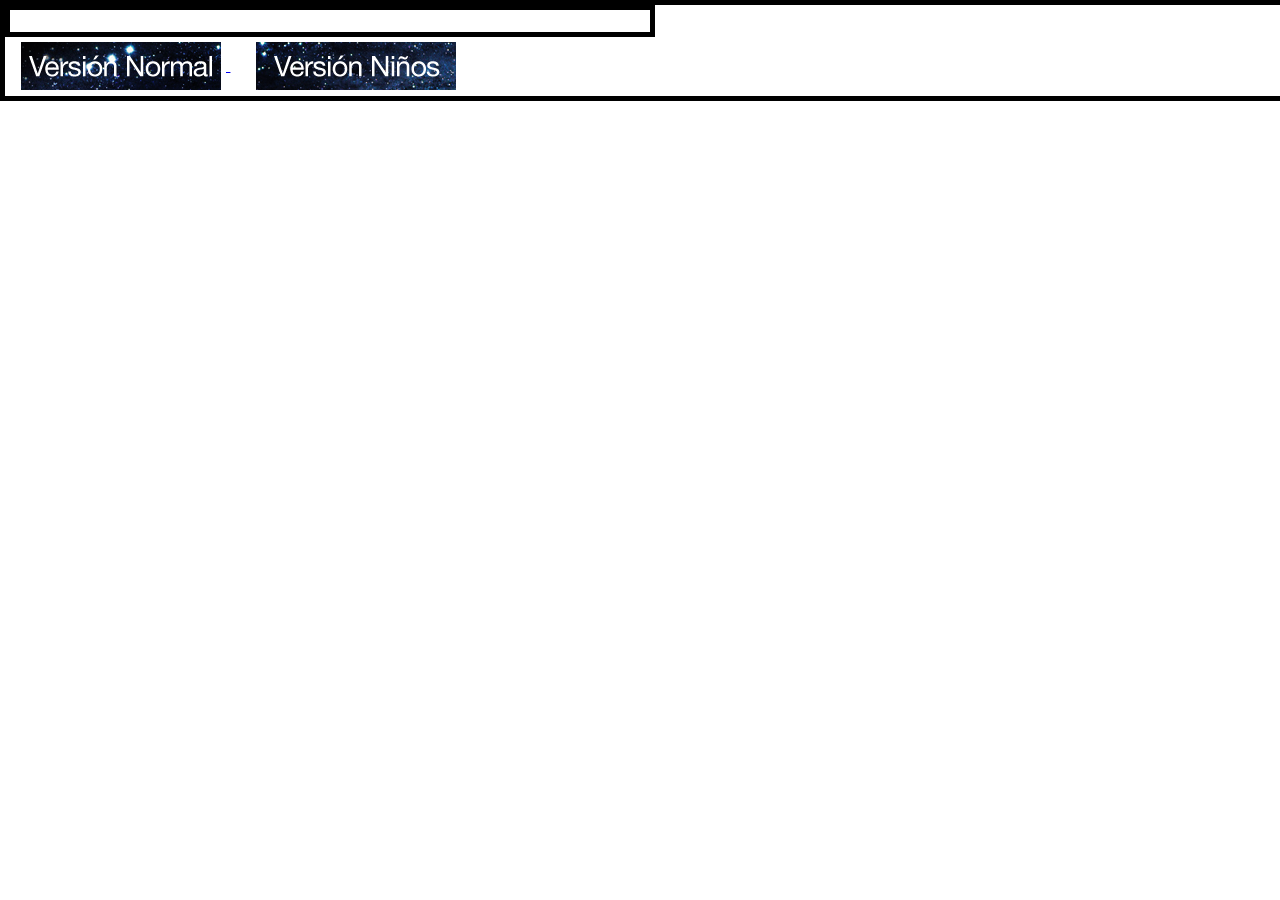
<file: index.html>
<!DOCTYPE html>
<!--[if lt IE 7]>      <html class="no-js lt-ie9 lt-ie8 lt-ie7"> <![endif]-->
<!--[if IE 7]>         <html class="no-js lt-ie9 lt-ie8"> <![endif]-->
<!--[if IE 8]>         <html class="no-js lt-ie9"> <![endif]-->
<!--[if gt IE 8]><!--> <html class="no-js"> <!--<![endif]-->
    <head>
        <meta charset="utf-8">
        <meta http-equiv="X-UA-Compatible" content="IE=edge,chrome=1">
        <title>Bienvenido al Planetario de Guadalajara</title>
        <meta name="description" content="">
        <meta name="viewport" id="viewport" content="width=590, height=960, initial-scale=1.0, maximum-scale=2.0, minimum-scale=0.5, user-scalable=yes, target-densityDpi=device-dpi;" />

        <!-- Place favicon.ico and apple-touch-icon.png in the root directory -->

        <link rel="stylesheet" href="css/normalize.css"> 
        <link rel="stylesheet" href="css/main.css">
        <link rel="stylesheet" href="css/planetario.css">
        <script src="js/vendor/modernizr-2.6.2.min.js"></script>
    </head>
    <body style="width: 100%;height: 100%; border-color: black; border-style: solid; border-width: 5px;">
        <!--[if lt IE 7]>
            <p class="chromeframe">You are using an <strong>outdated</strong> browser. Please <a href="http://browsehappy.com/">upgrade your browser</a> or <a href="http://www.google.com/chromeframe/?redirect=true">activate Google Chrome Frame</a> to improve your experience.</p>
        <![endif]-->

        <!-- Add your site or application content here -->
        <div style="width: 50%;height: 50%; border-color: black; border-style: solid; border-width: 5px;">&nbsp;</div>
        <div>
        <div>
	        <a href="bienvenida.html" style="margin: 10px;">
	        	<img src="img/boton_version_normal.png" border="0px"/>
	        </a>
	        <a href="index_ninios.html" style="margin: 10px;">
	        	<img src="img/boton_version_ninios.png" border="0px"/>
	        </a>
        </div>
        </div>
        <script src="//ajax.googleapis.com/ajax/libs/jquery/1.9.1/jquery.min.js"></script>
        <script>window.jQuery || document.write('<script src="js/vendor/jquery-1.9.1.min.js"><\/script>')</script>
        <script src="js/plugins.js"></script>
        <script src="js/main.js"></script>

        <!-- Google Analytics: change UA-XXXXX-X to be your site's ID. -->
        <script>
            var _gaq=[['_setAccount','UA-XXXXX-X'],['_trackPageview']];
            (function(d,t){var g=d.createElement(t),s=d.getElementsByTagName(t)[0];
            g.src='//www.google-analytics.com/ga.js';
            s.parentNode.insertBefore(g,s)}(document,'script'));
        </script>
    </body>
</html>
</file>
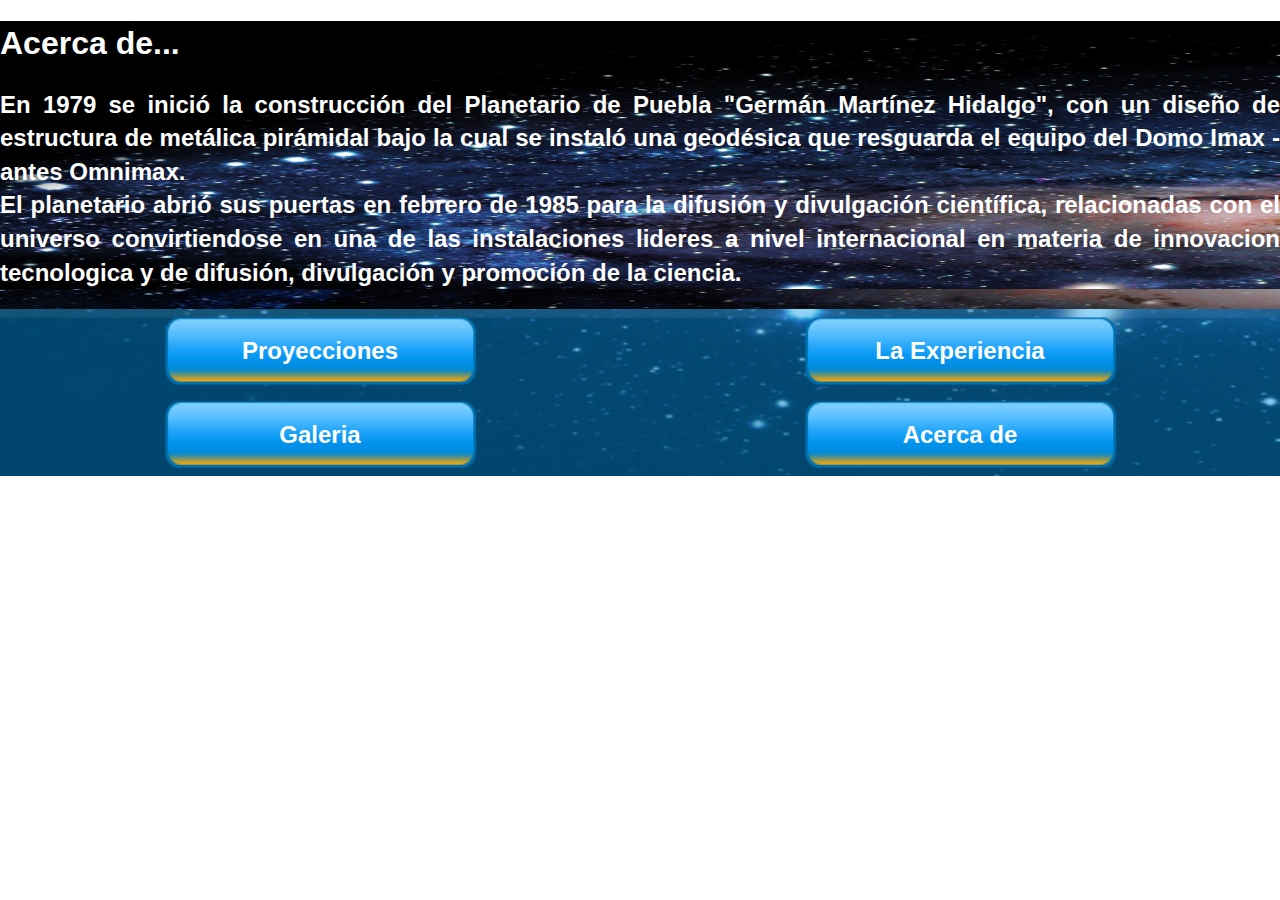
<file: acercade.html>
<!DOCTYPE html>
<!--[if lt IE 7]>      <html class="no-js lt-ie9 lt-ie8 lt-ie7"> <![endif]-->
<!--[if IE 7]>         <html class="no-js lt-ie9 lt-ie8"> <![endif]-->
<!--[if IE 8]>         <html class="no-js lt-ie9"> <![endif]-->
<!--[if gt IE 8]><!--> <html class="no-js"> <!--<![endif]-->
    <head>
        <meta charset="utf-8">
        <meta http-equiv="X-UA-Compatible" content="IE=edge,chrome=1">
        <title>Bienvenido al Planetario de Guadalajara</title>
        <meta name="description" content="">
        <meta name="viewport" content="width=device-width">

        <!-- Place favicon.ico and apple-touch-icon.png in the root directory -->

        <link rel="stylesheet" href="css/normalize.css">
        <link rel="stylesheet" href="css/main.css">
        <link rel="stylesheet" href="css/planetario.css">
        <script src="js/vendor/modernizr-2.6.2.min.js"></script>
    </head>
    <body class="template">
        <!--[if lt IE 7]>
            <p class="chromeframe">You are using an <strong>outdated</strong> browser. Please <a href="http://browsehappy.com/">upgrade your browser</a> or <a href="http://www.google.com/chromeframe/?redirect=true">activate Google Chrome Frame</a> to improve your experience.</p>
        <![endif]-->

        <!-- Add your site or application content here -->
       
        <div class="template_topnav">
        </div>
        <div class="template_content" >
        	<div style="height: 10%">
             	<h1 class="texto" align="left">Acerca de...</h1>
   				<h2 class="texto" align="justify">En 1979 se inició la construcción del Planetario de Puebla "Germán Martínez Hidalgo", con un diseño de estructura de metálica pirámidal bajo la cual se instaló una geodésica que resguarda el equipo del Domo Imax -antes Omnimax.<br />El planetario abrió sus puertas en febrero de 1985 para la difusión y divulgación científica, relacionadas con el universo convirtiendose en una de las instalaciones lideres a nivel internacional en materia de innovacion tecnologica y de difusión, divulgación y promoción de la ciencia.</h2>
        	</div>
        </div>
        <div class="template_botones">
        	<table height="100%" width="100%">
        		<tr height="50%">
        			<td align="center">
        				<a href="proyecciones.html" class="template_boton">
        					<p class="texto_botonazul">Proyecciones</p>
		        		</a>
        			</td>
        			<td align="center">
        				<a href="talleres.html" class="template_boton">
        					<p class="texto_botonazul">La Experiencia</p>
		        		</a>
        			</td>
        		</tr>
        		<tr height="50%">
        			<td align="center">
        				<a href="galeria.html" class="template_boton">
        					<p class="texto_botonazul">Galeria</p>
		        		</a>
        			</td>
        			<td align="center">
        				<a href="acercade.html" class="template_boton">
        					<p class="texto_botonazul">Acerca de</p>
		        		</a>
        			</td>
        		</tr>
        	</table>
        </div>
        
        <script src="//ajax.googleapis.com/ajax/libs/jquery/1.9.1/jquery.min.js"></script>
        <script>window.jQuery || document.write('<script src="js/vendor/jquery-1.9.1.min.js"><\/script>')</script>
        <script src="js/plugins.js"></script>
        <script src="js/main.js"></script>

        <!-- Google Analytics: change UA-XXXXX-X to be your site's ID. -->
        <script>
            var _gaq=[['_setAccount','UA-XXXXX-X'],['_trackPageview']];
            (function(d,t){var g=d.createElement(t),s=d.getElementsByTagName(t)[0];
            g.src='//www.google-analytics.com/ga.js';
            s.parentNode.insertBefore(g,s)}(document,'script'));
        </script>
    </body>
</html>
</file>
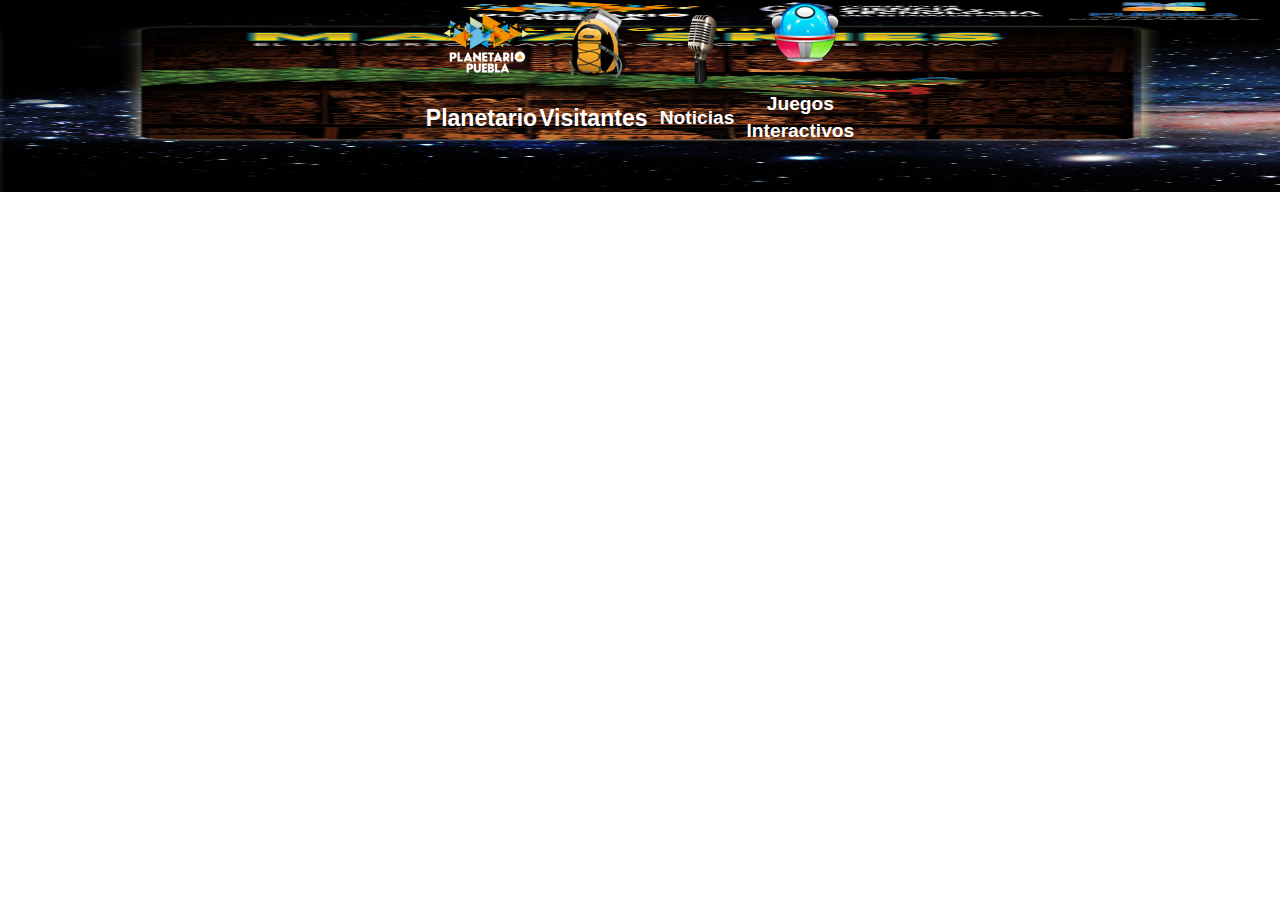
<file: bienvenida.html>
<!DOCTYPE html>
<!--[if lt IE 7]>      <html class="no-js lt-ie9 lt-ie8 lt-ie7"> <![endif]-->
<!--[if IE 7]>         <html class="no-js lt-ie9 lt-ie8"> <![endif]-->
<!--[if IE 8]>         <html class="no-js lt-ie9"> <![endif]-->
<!--[if gt IE 8]><!--> <html class="no-js"> <!--<![endif]-->
    <head>
        <meta charset="utf-8">
        <meta http-equiv="X-UA-Compatible" content="IE=edge,chrome=1">
        <title>Bienvenido al Planetario de Guadalajara</title>
        <meta name="description" content="">
        <meta name="viewport" content="width=device-width">

        <!-- Place favicon.ico and apple-touch-icon.png in the root directory -->

        <link rel="stylesheet" href="css/normalize.css">
        <link rel="stylesheet" href="css/main.css">
        <link rel="stylesheet" href="css/planetario.css">
        <script src="js/vendor/modernizr-2.6.2.min.js"></script>
    </head>
    <body class="bienvenida">
        <!--[if lt IE 7]>
            <p class="chromeframe">You are using an <strong>outdated</strong> browser. Please <a href="http://browsehappy.com/">upgrade your browser</a> or <a href="http://www.google.com/chromeframe/?redirect=true">activate Google Chrome Frame</a> to improve your experience.</p>
        <![endif]-->

        <!-- Add your site or application content here -->
        <div class="relleno_bienvenida"></div>
        <table class="botones_bienvenida">
        	<tr>
        		<td>
        			<a href="planetario.html" style="margin: 10px;" class="texto_boton">
	        			<img src="img/planetario_logo.png" border="0px"/>
	        			<p class="texto_boton">Planetario</p>
	        		</a>	
        		</td>
        		<td>
        			<a href="visitantes.html" style="margin: 10px;" class="texto_boton">
	        			<img src="img/visitantes_logo.png" border="0px"/>
	        			<p class="texto_boton">Visitantes</p>
	        		</a>
        		</td>
        		<td>
        			<a href="noticias.html" style="margin: 10px;" class="texto_boton">
	        			<img src="img/noticias_logo.png" border="0px"/>
	        			<p>Noticias</p>
	        		</a>
        		</td>
        		<td>
        			<a href="juegosinteractivos.html" style="margin: 10px;" class="texto_boton">
	        			<img src="img/juegosinteractivos_logo.png" border="0px"/>
	        			<p>Juegos<br />Interactivos</p>
	        		</a>
        		</td>
        	</tr>
        </table>
        <script src="//ajax.googleapis.com/ajax/libs/jquery/1.9.1/jquery.min.js"></script>
        <script>window.jQuery || document.write('<script src="js/vendor/jquery-1.9.1.min.js"><\/script>')</script>
        <script src="js/plugins.js"></script>
        <script src="js/main.js"></script>

        <!-- Google Analytics: change UA-XXXXX-X to be your site's ID. -->
        <script>
            var _gaq=[['_setAccount','UA-XXXXX-X'],['_trackPageview']];
            (function(d,t){var g=d.createElement(t),s=d.getElementsByTagName(t)[0];
            g.src='//www.google-analytics.com/ga.js';
            s.parentNode.insertBefore(g,s)}(document,'script'));
        </script>
    </body>
</html>
</file>
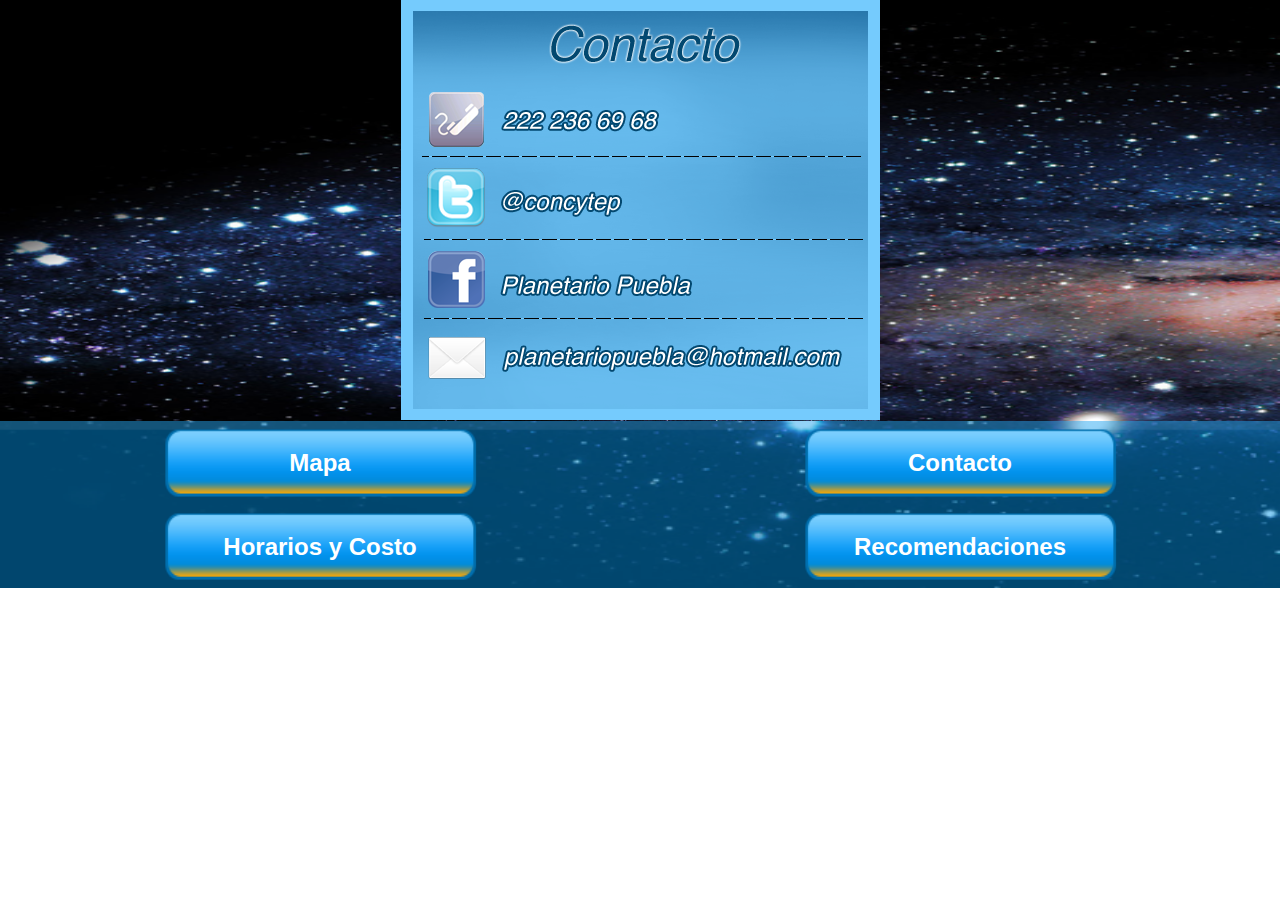
<file: contacto.html>
<!DOCTYPE html>
<!--[if lt IE 7]>      <html class="no-js lt-ie9 lt-ie8 lt-ie7"> <![endif]-->
<!--[if IE 7]>         <html class="no-js lt-ie9 lt-ie8"> <![endif]-->
<!--[if IE 8]>         <html class="no-js lt-ie9"> <![endif]-->
<!--[if gt IE 8]><!--> <html class="no-js"> <!--<![endif]-->
    <head>
        <meta charset="utf-8">
        <meta http-equiv="X-UA-Compatible" content="IE=edge,chrome=1">
        <title>Contactos</title>
        <meta name="description" content="">
        <meta name="viewport" content="width=device-width">

        <!-- Place favicon.ico and apple-touch-icon.png in the root directory -->

        <link rel="stylesheet" href="css/normalize.css">
        <link rel="stylesheet" href="css/main.css">
        <link rel="stylesheet" href="css/planetario.css">
        <script src="js/vendor/modernizr-2.6.2.min.js"></script>
    </head>
    <body class="template">
        <!--[if lt IE 7]>
            <p class="chromeframe">You are using an <strong>outdated</strong> browser. Please <a href="http://browsehappy.com/">upgrade your browser</a> or <a href="http://www.google.com/chromeframe/?redirect=true">activate Google Chrome Frame</a> to improve your experience.</p>
        <![endif]-->

        <!-- Add your site or application content here -->
       
        <div class="template_topnav">
        </div>
        <div class="template_content" >
        	<div style="height: 10%"></div>
        	<img src="img/contacto_content.png" class="template_centercontent"/>
        </div>
        <div class="template_botones">
        	<table height="100%" width="100%">
        		<tr height="50%">
        			<td align="center">
        				<a href="mapa.html" class="template_boton">
        					<p class="texto_botonazul">Mapa</p>
		        		</a>
        			</td>
        			<td align="center">
        				<a href="contacto.html" class="template_boton">
        					<p class="texto_botonazul">Contacto</p>
		        		</a>
        			</td>
        		</tr>
        		<tr height="50%">
        			<td align="center">
        				<a href="horariosycosto.html" class="template_boton">
        					<p class="texto_botonazul">Horarios y Costo</p>
		        		</a>
        			</td>
        			<td align="center">
        				<a href="recomendaciones.html" class="template_boton">
        					<p class="texto_botonazul">Recomendaciones</p>
		        		</a>
        			</td>
        		</tr>
        	</table>
        </div>
        
        <script src="//ajax.googleapis.com/ajax/libs/jquery/1.9.1/jquery.min.js"></script>
        <script>window.jQuery || document.write('<script src="js/vendor/jquery-1.9.1.min.js"><\/script>')</script>
        <script src="js/plugins.js"></script>
        <script src="js/main.js"></script>

        <!-- Google Analytics: change UA-XXXXX-X to be your site's ID. -->
        <script>
            var _gaq=[['_setAccount','UA-XXXXX-X'],['_trackPageview']];
            (function(d,t){var g=d.createElement(t),s=d.getElementsByTagName(t)[0];
            g.src='//www.google-analytics.com/ga.js';
            s.parentNode.insertBefore(g,s)}(document,'script'));
        </script>
    </body>
</html>
</file>
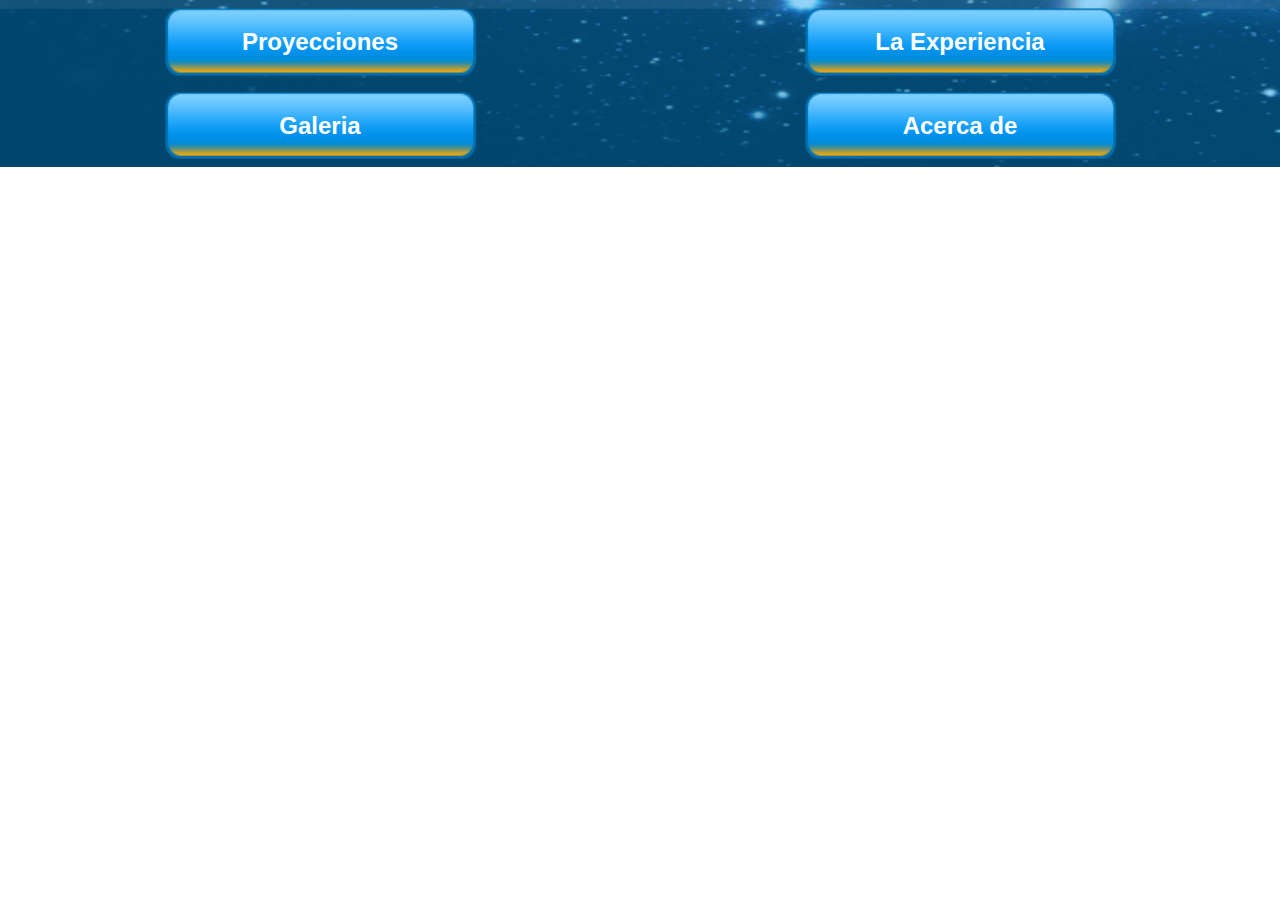
<file: galeria.html>
<!DOCTYPE html>
<!--[if lt IE 7]>      <html class="no-js lt-ie9 lt-ie8 lt-ie7"> <![endif]-->
<!--[if IE 7]>         <html class="no-js lt-ie9 lt-ie8"> <![endif]-->
<!--[if IE 8]>         <html class="no-js lt-ie9"> <![endif]-->
<!--[if gt IE 8]><!--> <html class="no-js"> <!--<![endif]-->
    <head>
        <meta charset="utf-8">
        <meta http-equiv="X-UA-Compatible" content="IE=edge,chrome=1">
        <title>Bienvenido al Planetario de Guadalajara</title>
        <meta name="description" content="">
        <meta name="viewport" content="width=device-width">

        <!-- Place favicon.ico and apple-touch-icon.png in the root directory -->

        <link rel="stylesheet" href="css/normalize.css">
        <link rel="stylesheet" href="css/main.css">
        <link rel="stylesheet" href="css/planetario.css">
        <script src="js/vendor/modernizr-2.6.2.min.js"></script>
    </head>
    <body class="template">
        <!--[if lt IE 7]>
            <p class="chromeframe">You are using an <strong>outdated</strong> browser. Please <a href="http://browsehappy.com/">upgrade your browser</a> or <a href="http://www.google.com/chromeframe/?redirect=true">activate Google Chrome Frame</a> to improve your experience.</p>
        <![endif]-->

        <!-- Add your site or application content here -->
       
        <div class="template_topnav">
        </div>
        <div class="template_content" >
        	<div style="height: 10%"></div>
        </div>
        <div class="template_botones">
        	<table height="100%" width="100%">
        		<tr height="50%">
        			<td align="center">
        				<a href="proyecciones.html" class="template_boton">
        					<p class="texto_botonazul">Proyecciones</p>
		        		</a>
        			</td>
        			<td align="center">
        				<a href="talleres.html" class="template_boton">
        					<p class="texto_botonazul">La Experiencia</p>
		        		</a>
        			</td>
        		</tr>
        		<tr height="50%">
        			<td align="center">
        				<a href="galeria.html" class="template_boton">
        					<p class="texto_botonazul">Galeria</p>
		        		</a>
        			</td>
        			<td align="center">
        				<a href="acercade.html" class="template_boton">
        					<p class="texto_botonazul">Acerca de</p>
		        		</a>
        			</td>
        		</tr>
        	</table>
        </div>
        
        <script src="//ajax.googleapis.com/ajax/libs/jquery/1.9.1/jquery.min.js"></script>
        <script>window.jQuery || document.write('<script src="js/vendor/jquery-1.9.1.min.js"><\/script>')</script>
        <script src="js/plugins.js"></script>
        <script src="js/main.js"></script>

        <!-- Google Analytics: change UA-XXXXX-X to be your site's ID. -->
        <script>
            var _gaq=[['_setAccount','UA-XXXXX-X'],['_trackPageview']];
            (function(d,t){var g=d.createElement(t),s=d.getElementsByTagName(t)[0];
            g.src='//www.google-analytics.com/ga.js';
            s.parentNode.insertBefore(g,s)}(document,'script'));
        </script>
    </body>
</html>
</file>
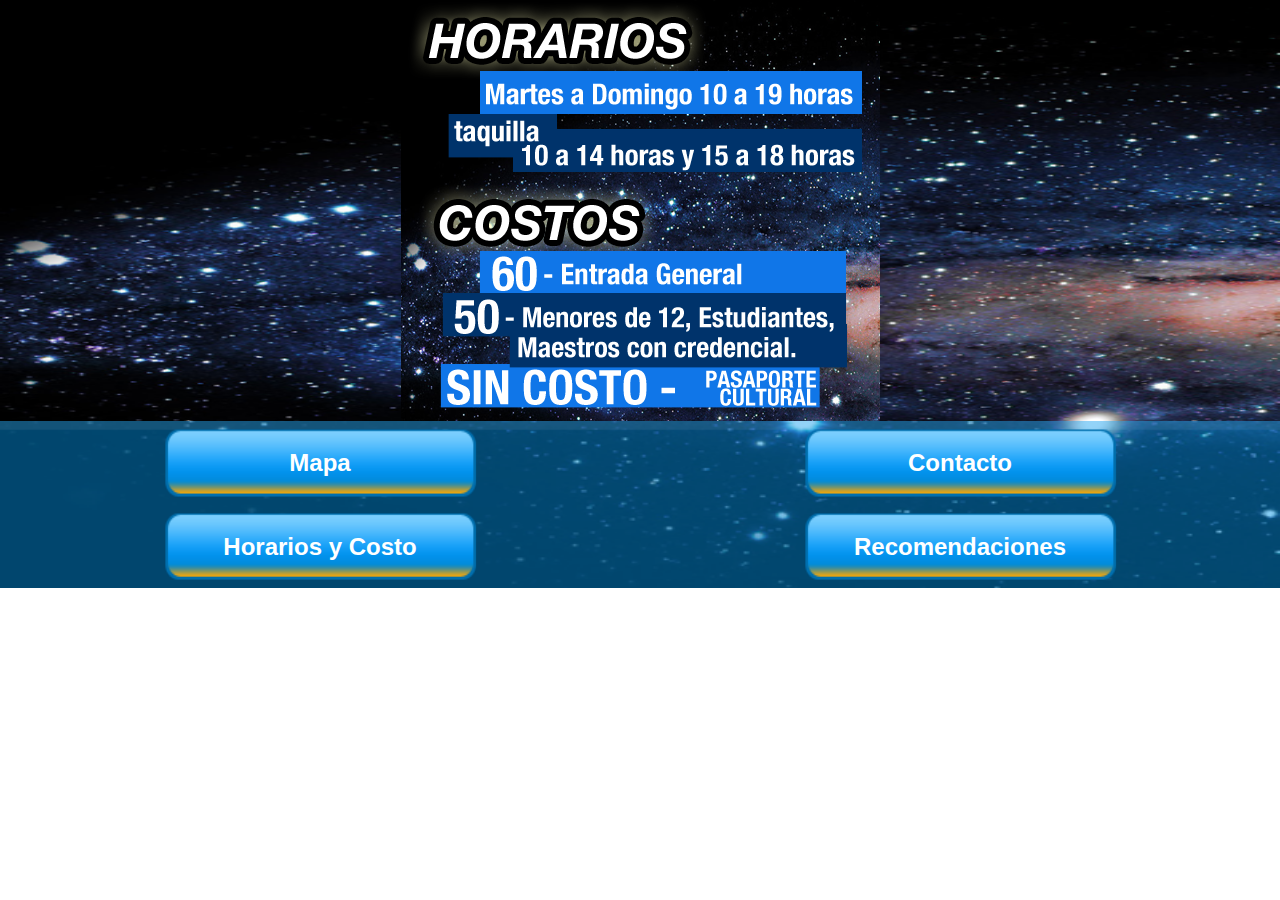
<file: horariosycosto.html>
<!DOCTYPE html>
<!--[if lt IE 7]>      <html class="no-js lt-ie9 lt-ie8 lt-ie7"> <![endif]-->
<!--[if IE 7]>         <html class="no-js lt-ie9 lt-ie8"> <![endif]-->
<!--[if IE 8]>         <html class="no-js lt-ie9"> <![endif]-->
<!--[if gt IE 8]><!--> <html class="no-js"> <!--<![endif]-->
    <head>
        <meta charset="utf-8">
        <meta http-equiv="X-UA-Compatible" content="IE=edge,chrome=1">
        <title>Horarios y Costo</title>
        <meta name="description" content="">
        <meta name="viewport" content="width=device-width">

        <!-- Place favicon.ico and apple-touch-icon.png in the root directory -->

        <link rel="stylesheet" href="css/normalize.css">
        <link rel="stylesheet" href="css/main.css">
        <link rel="stylesheet" href="css/planetario.css">
        <script src="js/vendor/modernizr-2.6.2.min.js"></script>
    </head>
    <body class="template">
        <!--[if lt IE 7]>
            <p class="chromeframe">You are using an <strong>outdated</strong> browser. Please <a href="http://browsehappy.com/">upgrade your browser</a> or <a href="http://www.google.com/chromeframe/?redirect=true">activate Google Chrome Frame</a> to improve your experience.</p>
        <![endif]-->

        <!-- Add your site or application content here -->
       
        <div class="template_topnav">
        </div>
        <div class="template_content" >
        	<div style="height: 10%"></div>
        	<img src="img/horarios_content.png" class="template_centercontent"/>
        </div>
        <div class="template_botones">
        	<table height="100%" width="100%">
        		<tr height="50%">
        			<td align="center">
        				<a href="mapa.html" class="template_boton">
        					<p class="texto_botonazul">Mapa</p>
		        		</a>
        			</td>
        			<td align="center">
        				<a href="contacto.html" class="template_boton">
        					<p class="texto_botonazul">Contacto</p>
		        		</a>
        			</td>
        		</tr>
        		<tr height="50%">
        			<td align="center">
        				<a href="horariosycosto.html" class="template_boton">
        					<p class="texto_botonazul">Horarios y Costo</p>
		        		</a>
        			</td>
        			<td align="center">
        				<a href="recomendaciones.html" class="template_boton">
        					<p class="texto_botonazul">Recomendaciones</p>
		        		</a>
        			</td>
        		</tr>
        	</table>
        </div>
        
        <script src="//ajax.googleapis.com/ajax/libs/jquery/1.9.1/jquery.min.js"></script>
        <script>window.jQuery || document.write('<script src="js/vendor/jquery-1.9.1.min.js"><\/script>')</script>
        <script src="js/plugins.js"></script>
        <script src="js/main.js"></script>

        <!-- Google Analytics: change UA-XXXXX-X to be your site's ID. -->
        <script>
            var _gaq=[['_setAccount','UA-XXXXX-X'],['_trackPageview']];
            (function(d,t){var g=d.createElement(t),s=d.getElementsByTagName(t)[0];
            g.src='//www.google-analytics.com/ga.js';
            s.parentNode.insertBefore(g,s)}(document,'script'));
        </script>
    </body>
</html>
</file>
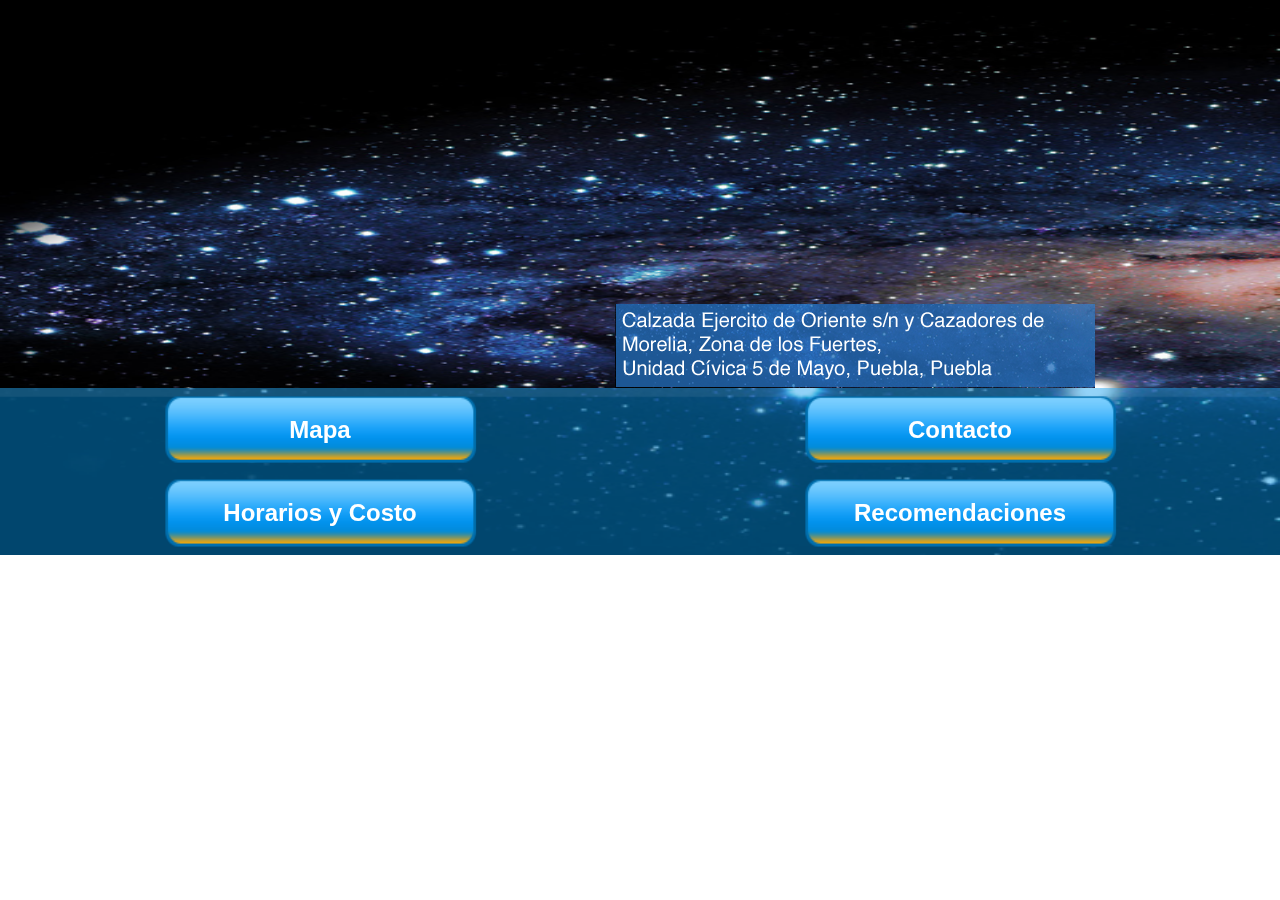
<file: mapa.html>
<!DOCTYPE html>
<!--[if lt IE 7]>      <html class="no-js lt-ie9 lt-ie8 lt-ie7"> <![endif]-->
<!--[if IE 7]>         <html class="no-js lt-ie9 lt-ie8"> <![endif]-->
<!--[if IE 8]>         <html class="no-js lt-ie9"> <![endif]-->
<!--[if gt IE 8]><!--> <html class="no-js"> <!--<![endif]-->
    <head>
        <meta charset="utf-8">
        <meta http-equiv="X-UA-Compatible" content="IE=edge,chrome=1">
        <title>Mapa</title>
        <meta name="description" content="">
        <meta name="viewport" content="width=device-width">

        <!-- Place favicon.ico and apple-touch-icon.png in the root directory -->

        <link rel="stylesheet" href="css/normalize.css">
        <link rel="stylesheet" href="css/main.css">
        <link rel="stylesheet" href="css/planetario.css">
        <script src="js/vendor/modernizr-2.6.2.min.js"></script>
    </head>
    <body class="template">
        <!--[if lt IE 7]>
            <p class="chromeframe">You are using an <strong>outdated</strong> browser. Please <a href="http://browsehappy.com/">upgrade your browser</a> or <a href="http://www.google.com/chromeframe/?redirect=true">activate Google Chrome Frame</a> to improve your experience.</p>
        <![endif]-->

        <!-- Add your site or application content here -->
       
        <div class="template_topnav">
        </div>
        <div class="template_content" >
        	<div style="height: 10%"></div>
        	<iframe width="425" height="350" frameborder="0" scrolling="no" marginheight="0" marginwidth="0" src="https://maps.google.com.mx/maps?f=q&amp;source=s_q&amp;hl=es-419&amp;geocode=+&amp;q=planetario+de+puebla&amp;ie=UTF8&amp;hq=planetario&amp;hnear=Puebla&amp;t=m&amp;cid=13407753359627817612&amp;z=14&amp;iwloc=A&amp;output=embed"> </iframe>
        	<img src="img/direccion_planetario.png" />
        </div>
        <div class="template_botones">
        	<table height="100%" width="100%">
        		<tr height="50%">
        			<td align="center">
        				<a href="mapa.html" class="template_boton">
        					<p class="texto_botonazul">Mapa</p>
		        		</a>
        			</td>
        			<td align="center">
        				<a href="contacto.html" class="template_boton">
        					<p class="texto_botonazul">Contacto</p>
		        		</a>
        			</td>
        		</tr>
        		<tr height="50%">
        			<td align="center">
        				<a href="horariosycosto.html" class="template_boton">
        					<p class="texto_botonazul">Horarios y Costo</p>
		        		</a>
        			</td>
        			<td align="center">
        				<a href="recomendaciones.html" class="template_boton">
        					<p class="texto_botonazul">Recomendaciones</p>
		        		</a>
        			</td>
        		</tr>
        	</table>
        </div>
        
        <script src="//ajax.googleapis.com/ajax/libs/jquery/1.9.1/jquery.min.js"></script>
        <script>window.jQuery || document.write('<script src="js/vendor/jquery-1.9.1.min.js"><\/script>')</script>
        <script src="js/plugins.js"></script>
        <script src="js/main.js"></script>

        <!-- Google Analytics: change UA-XXXXX-X to be your site's ID. -->
        <script>
            var _gaq=[['_setAccount','UA-XXXXX-X'],['_trackPageview']];
            (function(d,t){var g=d.createElement(t),s=d.getElementsByTagName(t)[0];
            g.src='//www.google-analytics.com/ga.js';
            s.parentNode.insertBefore(g,s)}(document,'script'));
        </script>
    </body>
</html>
</file>
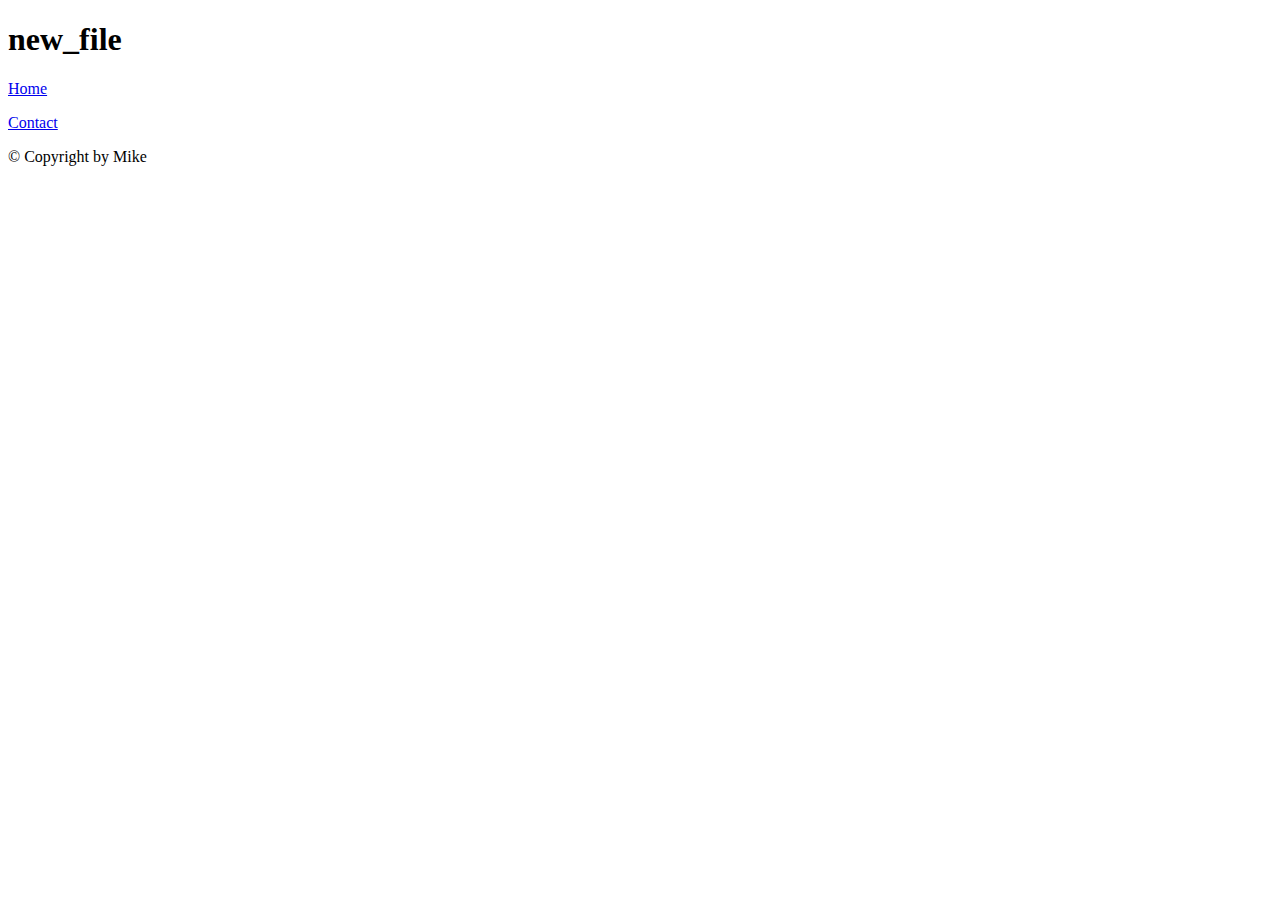
<file: new_file.html>
<!DOCTYPE html>
<html lang="en">
	<head>
		<meta charset="utf-8" />

		<!-- Always force latest IE rendering engine (even in intranet) & Chrome Frame
		Remove this if you use the .htaccess -->
		<meta http-equiv="X-UA-Compatible" content="IE=edge,chrome=1" />

		<title>new_file</title>
		<meta name="description" content="" />
		<meta name="author" content="Mike" />

		<meta name="viewport" content="width=device-width; initial-scale=1.0" />

		<!-- Replace favicon.ico & apple-touch-icon.png in the root of your domain and delete these references -->
		<link rel="shortcut icon" href="/favicon.ico" />
		<link rel="apple-touch-icon" href="/apple-touch-icon.png" />
	</head>

	<body>
		<div>
			<header>
				<h1>new_file</h1>
			</header>
			<nav>
				<p>
					<a href="/">Home</a>
				</p>
				<p>
					<a href="/contact">Contact</a>
				</p>
			</nav>

			<div>

			</div>

			<footer>
				<p>
					&copy; Copyright  by Mike
				</p>
			</footer>
		</div>
	</body>
</html>
</file>
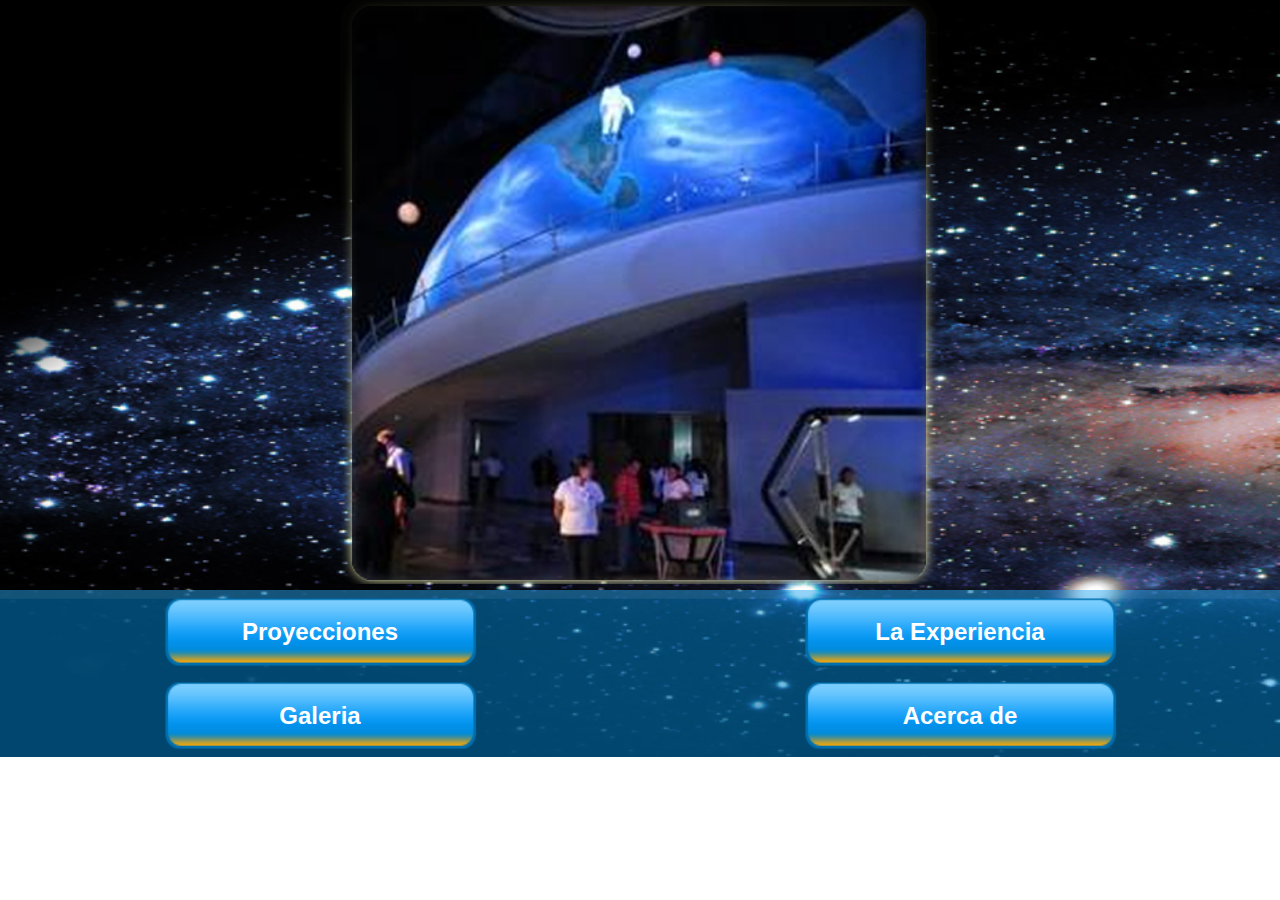
<file: planetario.html>
<!DOCTYPE html>
<!--[if lt IE 7]>      <html class="no-js lt-ie9 lt-ie8 lt-ie7"> <![endif]-->
<!--[if IE 7]>         <html class="no-js lt-ie9 lt-ie8"> <![endif]-->
<!--[if IE 8]>         <html class="no-js lt-ie9"> <![endif]-->
<!--[if gt IE 8]><!--> <html class="no-js"> <!--<![endif]-->
    <head>
        <meta charset="utf-8">
        <meta http-equiv="X-UA-Compatible" content="IE=edge,chrome=1">
        <title>Bienvenido al Planetario de Guadalajara</title>
        <meta name="description" content="">
        <meta name="viewport" content="width=device-width">

        <!-- Place favicon.ico and apple-touch-icon.png in the root directory -->

        <link rel="stylesheet" href="css/normalize.css">
        <link rel="stylesheet" href="css/main.css">
        <link rel="stylesheet" href="css/planetario.css">
        <script src="js/vendor/modernizr-2.6.2.min.js"></script>
    </head>
    <body class="template">
        <!--[if lt IE 7]>
            <p class="chromeframe">You are using an <strong>outdated</strong> browser. Please <a href="http://browsehappy.com/">upgrade your browser</a> or <a href="http://www.google.com/chromeframe/?redirect=true">activate Google Chrome Frame</a> to improve your experience.</p>
        <![endif]-->

        <!-- Add your site or application content here -->
       
        <div class="template_topnav">
        </div>
        <div class="template_content" >
        	<div style="height: 10%"></div>
        	<img src="img/section1_!.png" class="template_centercontent"/>
        </div>
        <div class="template_botones">
        	<table height="100%" width="100%">
        		<tr height="50%">
        			<td align="center">
        				<a href="proyecciones.html" class="template_boton">
        					<p class="texto_botonazul">Proyecciones</p>
		        		</a>
        			</td>
        			<td align="center">
        				<a href="talleres.html" class="template_boton">
        					<p class="texto_botonazul">La Experiencia</p>
		        		</a>
        			</td>
        		</tr>
        		<tr height="50%">
        			<td align="center">
        				<a href="galeria.html" class="template_boton">
        					<p class="texto_botonazul">Galeria</p>
		        		</a>
        			</td>
        			<td align="center">
        				<a href="acercade.html" class="template_boton">
        					<p class="texto_botonazul">Acerca de</p>
		        		</a>
        			</td>
        		</tr>
        	</table>
        </div>
        
        <script src="//ajax.googleapis.com/ajax/libs/jquery/1.9.1/jquery.min.js"></script>
        <script>window.jQuery || document.write('<script src="js/vendor/jquery-1.9.1.min.js"><\/script>')</script>
        <script src="js/plugins.js"></script>
        <script src="js/main.js"></script>

        <!-- Google Analytics: change UA-XXXXX-X to be your site's ID. -->
        <script>
            var _gaq=[['_setAccount','UA-XXXXX-X'],['_trackPageview']];
            (function(d,t){var g=d.createElement(t),s=d.getElementsByTagName(t)[0];
            g.src='//www.google-analytics.com/ga.js';
            s.parentNode.insertBefore(g,s)}(document,'script'));
        </script>
    </body>
</html>
</file>
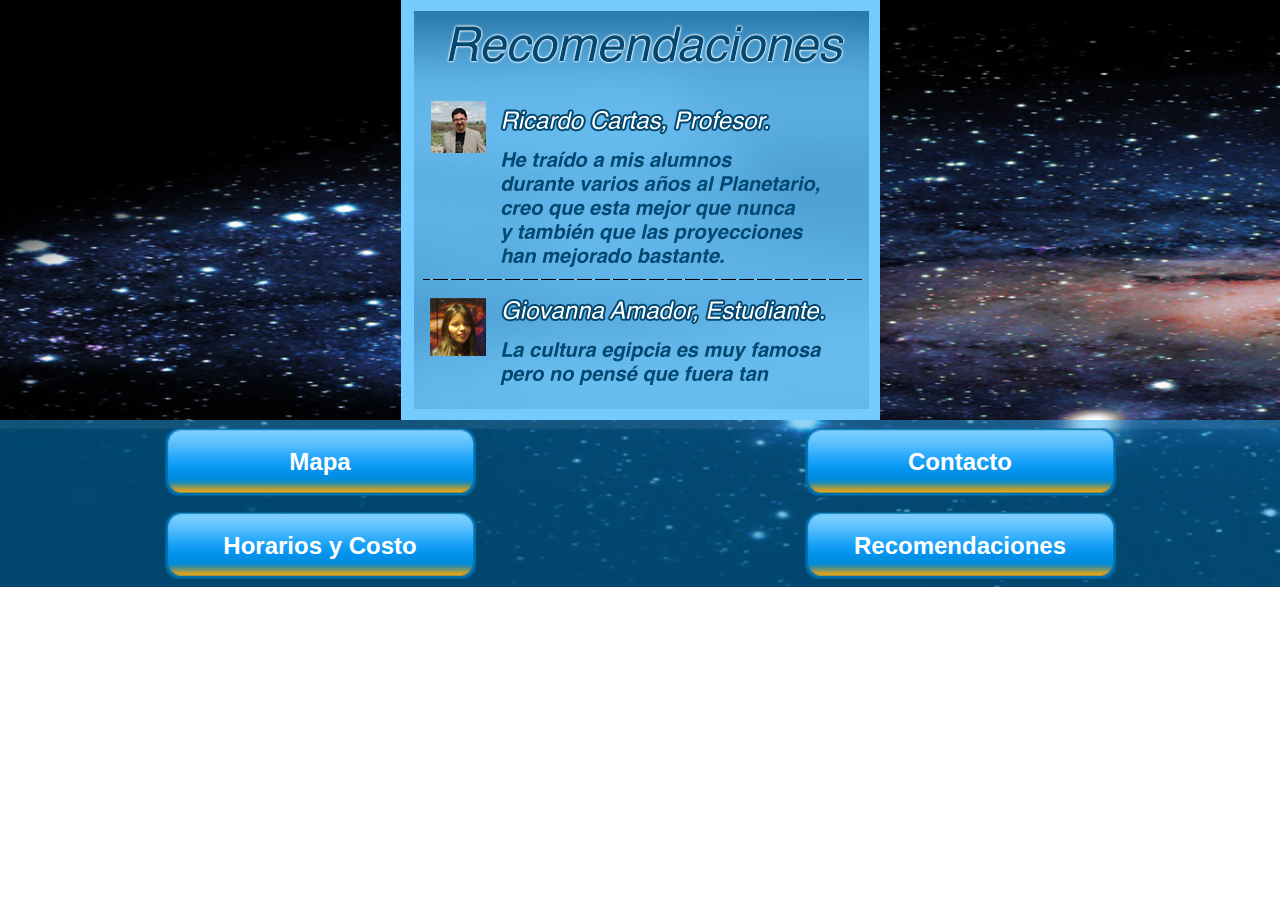
<file: recomendaciones.html>
<!DOCTYPE html>
<!--[if lt IE 7]>      <html class="no-js lt-ie9 lt-ie8 lt-ie7"> <![endif]-->
<!--[if IE 7]>         <html class="no-js lt-ie9 lt-ie8"> <![endif]-->
<!--[if IE 8]>         <html class="no-js lt-ie9"> <![endif]-->
<!--[if gt IE 8]><!--> <html class="no-js"> <!--<![endif]-->
    <head>
        <meta charset="utf-8">
        <meta http-equiv="X-UA-Compatible" content="IE=edge,chrome=1">
        <title>Horarios y Costo</title>
        <meta name="description" content="">
        <meta name="viewport" content="width=device-width">

        <!-- Place favicon.ico and apple-touch-icon.png in the root directory -->

        <link rel="stylesheet" href="css/normalize.css">
        <link rel="stylesheet" href="css/main.css">
        <link rel="stylesheet" href="css/planetario.css">
        <script src="js/vendor/modernizr-2.6.2.min.js"></script>
    </head>
    <body class="template">
        <!--[if lt IE 7]>
            <p class="chromeframe">You are using an <strong>outdated</strong> browser. Please <a href="http://browsehappy.com/">upgrade your browser</a> or <a href="http://www.google.com/chromeframe/?redirect=true">activate Google Chrome Frame</a> to improve your experience.</p>
        <![endif]-->

        <!-- Add your site or application content here -->
       
        <div class="template_topnav">
        </div>
        <div class="template_content" >
        	<div style="height: 10%"></div>
        	<img src="img/recomendaciones_contact.png" class="template_centercontent"/>
        </div>
        <div class="template_botones">
        	<table height="100%" width="100%">
        		<tr height="50%">
        			<td align="center">
        				<a href="mapa.html" class="template_boton">
        					<p class="texto_botonazul">Mapa</p>
		        		</a>
        			</td>
        			<td align="center">
        				<a href="contacto.html" class="template_boton">
        					<p class="texto_botonazul">Contacto</p>
		        		</a>
        			</td>
        		</tr>
        		<tr height="50%">
        			<td align="center">
        				<a href="horariosycosto.html" class="template_boton">
        					<p class="texto_botonazul">Horarios y Costo</p>
		        		</a>
        			</td>
        			<td align="center">
        				<a href="recomendaciones.html" class="template_boton">
        					<p class="texto_botonazul">Recomendaciones</p>
		        		</a>
        			</td>
        		</tr>
        	</table>
        </div>
        
        <script src="//ajax.googleapis.com/ajax/libs/jquery/1.9.1/jquery.min.js"></script>
        <script>window.jQuery || document.write('<script src="js/vendor/jquery-1.9.1.min.js"><\/script>')</script>
        <script src="js/plugins.js"></script>
        <script src="js/main.js"></script>

        <!-- Google Analytics: change UA-XXXXX-X to be your site's ID. -->
        <script>
            var _gaq=[['_setAccount','UA-XXXXX-X'],['_trackPageview']];
            (function(d,t){var g=d.createElement(t),s=d.getElementsByTagName(t)[0];
            g.src='//www.google-analytics.com/ga.js';
            s.parentNode.insertBefore(g,s)}(document,'script'));
        </script>
    </body>
</html>
</file>
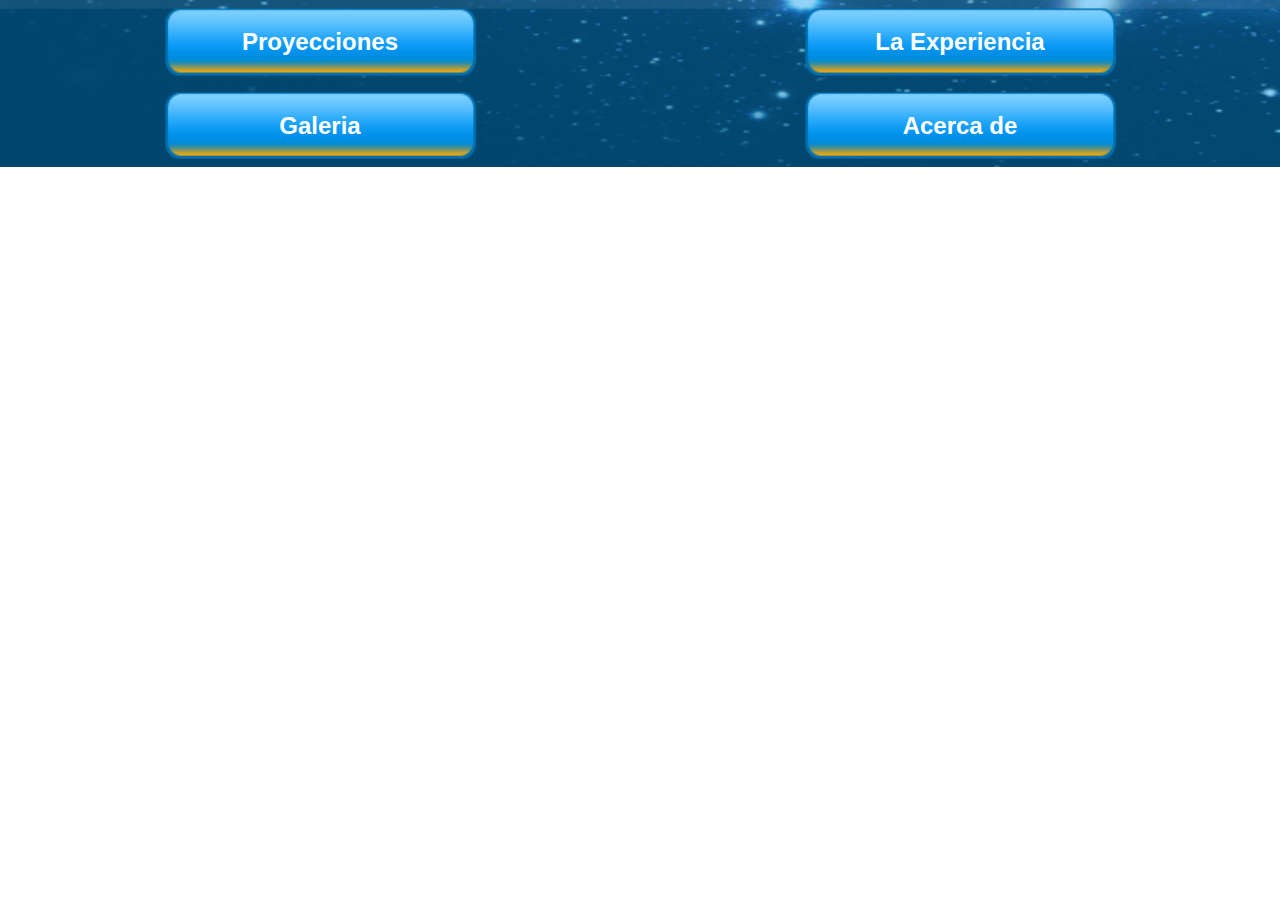
<file: talleres.html>
<!DOCTYPE html>
<!--[if lt IE 7]>      <html class="no-js lt-ie9 lt-ie8 lt-ie7"> <![endif]-->
<!--[if IE 7]>         <html class="no-js lt-ie9 lt-ie8"> <![endif]-->
<!--[if IE 8]>         <html class="no-js lt-ie9"> <![endif]-->
<!--[if gt IE 8]><!--> <html class="no-js"> <!--<![endif]-->
    <head>
        <meta charset="utf-8">
        <meta http-equiv="X-UA-Compatible" content="IE=edge,chrome=1">
        <title>Bienvenido al Planetario de Guadalajara</title>
        <meta name="description" content="">
        <meta name="viewport" content="width=device-width">

        <!-- Place favicon.ico and apple-touch-icon.png in the root directory -->

        <link rel="stylesheet" href="css/normalize.css">
        <link rel="stylesheet" href="css/main.css">
        <link rel="stylesheet" href="css/planetario.css">
        <script src="js/vendor/modernizr-2.6.2.min.js"></script>
    </head>
    <body class="template">
        <!--[if lt IE 7]>
            <p class="chromeframe">You are using an <strong>outdated</strong> browser. Please <a href="http://browsehappy.com/">upgrade your browser</a> or <a href="http://www.google.com/chromeframe/?redirect=true">activate Google Chrome Frame</a> to improve your experience.</p>
        <![endif]-->

        <!-- Add your site or application content here -->
       
        <div class="template_topnav">
        </div>
        <div class="template_content" >
        	<div style="height: 10%"></div>
         </div>
        <div class="template_botones">
        	<table height="100%" width="100%">
        		<tr height="50%">
        			<td align="center">
        				<a href="proyecciones.html" class="template_boton">
        					<p class="texto_botonazul">Proyecciones</p>
		        		</a>
        			</td>
        			<td align="center">
        				<a href="talleres.html" class="template_boton">
        					<p class="texto_botonazul">La Experiencia</p>
		        		</a>
        			</td>
        		</tr>
        		<tr height="50%">
        			<td align="center">
        				<a href="galeria.html" class="template_boton">
        					<p class="texto_botonazul">Galeria</p>
		        		</a>
        			</td>
        			<td align="center">
        				<a href="acercade.html" class="template_boton">
        					<p class="texto_botonazul">Acerca de</p>
		        		</a>
        			</td>
        		</tr>
        	</table>
        </div>
        
        <script src="//ajax.googleapis.com/ajax/libs/jquery/1.9.1/jquery.min.js"></script>
        <script>window.jQuery || document.write('<script src="js/vendor/jquery-1.9.1.min.js"><\/script>')</script>
        <script src="js/plugins.js"></script>
        <script src="js/main.js"></script>

        <!-- Google Analytics: change UA-XXXXX-X to be your site's ID. -->
        <script>
            var _gaq=[['_setAccount','UA-XXXXX-X'],['_trackPageview']];
            (function(d,t){var g=d.createElement(t),s=d.getElementsByTagName(t)[0];
            g.src='//www.google-analytics.com/ga.js';
            s.parentNode.insertBefore(g,s)}(document,'script'));
        </script>
    </body>
</html>
</file>
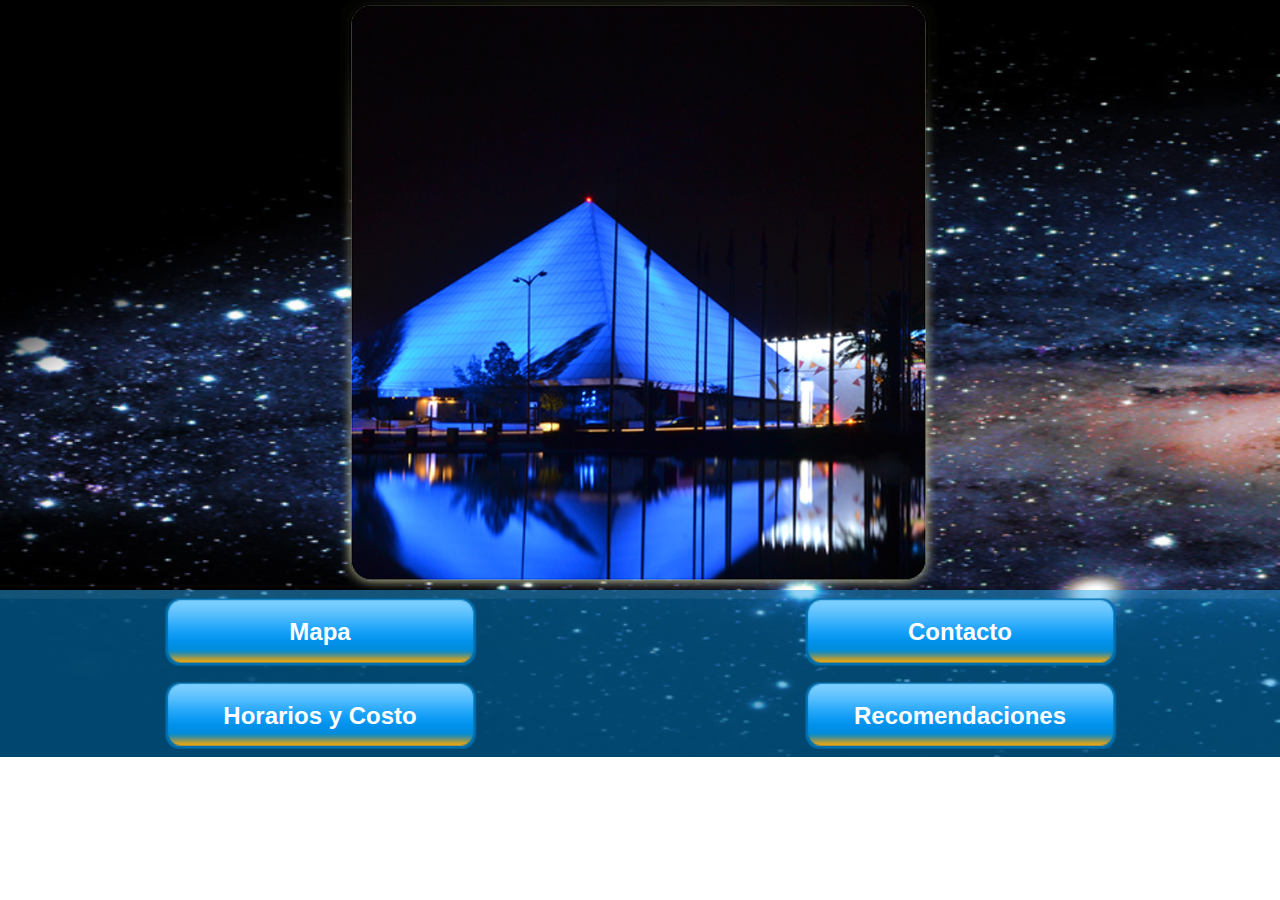
<file: visitantes.html>
<!DOCTYPE html>
<!--[if lt IE 7]>      <html class="no-js lt-ie9 lt-ie8 lt-ie7"> <![endif]-->
<!--[if IE 7]>         <html class="no-js lt-ie9 lt-ie8"> <![endif]-->
<!--[if IE 8]>         <html class="no-js lt-ie9"> <![endif]-->
<!--[if gt IE 8]><!--> <html class="no-js"> <!--<![endif]-->
    <head>
        <meta charset="utf-8">
        <meta http-equiv="X-UA-Compatible" content="IE=edge,chrome=1">
        <title>Visitantes</title>
        <meta name="description" content="">
        <meta name="viewport" content="width=device-width">

        <!-- Place favicon.ico and apple-touch-icon.png in the root directory -->

        <link rel="stylesheet" href="css/normalize.css">
        <link rel="stylesheet" href="css/main.css">
        <link rel="stylesheet" href="css/planetario.css">
        <script src="js/vendor/modernizr-2.6.2.min.js"></script>
    </head>
    <body class="template">
        <!--[if lt IE 7]>
            <p class="chromeframe">You are using an <strong>outdated</strong> browser. Please <a href="http://browsehappy.com/">upgrade your browser</a> or <a href="http://www.google.com/chromeframe/?redirect=true">activate Google Chrome Frame</a> to improve your experience.</p>
        <![endif]-->

        <!-- Add your site or application content here -->
       
        <div class="template_topnav">
        </div>
        <div class="template_content" >
        	<div style="height: 10%"></div>
        	<img src="img/section1_2.png" class="template_centercontent"/>
        </div>
        <div class="template_botones">
        	<table height="100%" width="100%">
        		<tr height="50%">
        			<td align="center">
        				<a href="mapa.html" class="template_boton">
        					<p class="texto_botonazul">Mapa</p>
		        		</a>
        			</td>
        			<td align="center">
        				<a href="contacto.html" class="template_boton">
        					<p class="texto_botonazul">Contacto</p>
		        		</a>
        			</td>
        		</tr>
        		<tr height="50%">
        			<td align="center">
        				<a href="horariosycosto.html" class="template_boton">
        					<p class="texto_botonazul">Horarios y Costo</p>
		        		</a>
        			</td>
        			<td align="center">
        				<a href="recomendaciones.html" class="template_boton">
        					<p class="texto_botonazul">Recomendaciones</p>
		        		</a>
        			</td>
        		</tr>
        	</table>
        </div>
        
        <script src="//ajax.googleapis.com/ajax/libs/jquery/1.9.1/jquery.min.js"></script>
        <script>window.jQuery || document.write('<script src="js/vendor/jquery-1.9.1.min.js"><\/script>')</script>
        <script src="js/plugins.js"></script>
        <script src="js/main.js"></script>

        <!-- Google Analytics: change UA-XXXXX-X to be your site's ID. -->
        <script>
            var _gaq=[['_setAccount','UA-XXXXX-X'],['_trackPageview']];
            (function(d,t){var g=d.createElement(t),s=d.getElementsByTagName(t)[0];
            g.src='//www.google-analytics.com/ga.js';
            s.parentNode.insertBefore(g,s)}(document,'script'));
        </script>
    </body>
</html>
</file>
<file: css/main.css>
/*
 * HTML5 Boilerplate
 *
 * What follows is the result of much research on cross-browser styling.
 * Credit left inline and big thanks to Nicolas Gallagher, Jonathan Neal,
 * Kroc Camen, and the H5BP dev community and team.
 */

/* ==========================================================================
   Base styles: opinionated defaults
   ========================================================================== */

html,
button,
input,
select,
textarea {
    color: #222;
}

body {
    font-size: 1em;
    line-height: 1.4;
}

/*
 * Remove text-shadow in selection highlight: h5bp.com/i
 * These selection rule sets have to be separate.
 * Customize the background color to match your design.
 */

::-moz-selection {
    background: #b3d4fc;
    text-shadow: none;
}

::selection {
    background: #b3d4fc;
    text-shadow: none;
}

/*
 * A better looking default horizontal rule
 */

hr {
    display: block;
    height: 1px;
    border: 0;
    border-top: 1px solid #ccc;
    margin: 1em 0;
    padding: 0;
}

/*
 * Remove the gap between images and the bottom of their containers: h5bp.com/i/440
 */

img {
    vertical-align: middle;
}

/*
 * Remove default fieldset styles.
 */

fieldset {
    border: 0;
    margin: 0;
    padding: 0;
}

/*
 * Allow only vertical resizing of textareas.
 */

textarea {
    resize: vertical;
}

/* ==========================================================================
   Chrome Frame prompt
   ========================================================================== */

.chromeframe {
    margin: 0.2em 0;
    background: #ccc;
    color: #000;
    padding: 0.2em 0;
}

/* ==========================================================================
   Author's custom styles
   ========================================================================== */

















/* ==========================================================================
   Helper classes
   ========================================================================== */

/*
 * Image replacement
 */

.ir {
    background-color: transparent;
    border: 0;
    overflow: hidden;
    /* IE 6/7 fallback */
    *text-indent: -9999px;
}

.ir:before {
    content: "";
    display: block;
    width: 0;
    height: 150%;
}

/*
 * Hide from both screenreaders and browsers: h5bp.com/u
 */

.hidden {
    display: none !important;
    visibility: hidden;
}

/*
 * Hide only visually, but have it available for screenreaders: h5bp.com/v
 */

.visuallyhidden {
    border: 0;
    clip: rect(0 0 0 0);
    height: 1px;
    margin: -1px;
    overflow: hidden;
    padding: 0;
    position: absolute;
    width: 1px;
}

/*
 * Extends the .visuallyhidden class to allow the element to be focusable
 * when navigated to via the keyboard: h5bp.com/p
 */

.visuallyhidden.focusable:active,
.visuallyhidden.focusable:focus {
    clip: auto;
    height: auto;
    margin: 0;
    overflow: visible;
    position: static;
    width: auto;
}

/*
 * Hide visually and from screenreaders, but maintain layout
 */

.invisible {
    visibility: hidden;
}

/*
 * Clearfix: contain floats
 *
 * For modern browsers
 * 1. The space content is one way to avoid an Opera bug when the
 *    `contenteditable` attribute is included anywhere else in the document.
 *    Otherwise it causes space to appear at the top and bottom of elements
 *    that receive the `clearfix` class.
 * 2. The use of `table` rather than `block` is only necessary if using
 *    `:before` to contain the top-margins of child elements.
 */

.clearfix:before,
.clearfix:after {
    content: " "; /* 1 */
    display: table; /* 2 */
}

.clearfix:after {
    clear: both;
}

/*
 * For IE 6/7 only
 * Include this rule to trigger hasLayout and contain floats.
 */

.clearfix {
    *zoom: 1;
}

/* ==========================================================================
   EXAMPLE Media Queries for Responsive Design.
   These examples override the primary ('mobile first') styles.
   Modify as content requires.
   ========================================================================== */

@media only screen and (min-width: 35em) {
    /* Style adjustments for viewports that meet the condition */
}

@media print,
       (-o-min-device-pixel-ratio: 5/4),
       (-webkit-min-device-pixel-ratio: 1.25),
       (min-resolution: 120dpi) {
    /* Style adjustments for high resolution devices */
}

/* ==========================================================================
   Print styles.
   Inlined to avoid required HTTP connection: h5bp.com/r
   ========================================================================== */

@media print {
    * {
        background: transparent !important;
        color: #000 !important; /* Black prints faster: h5bp.com/s */
        box-shadow: none !important;
        text-shadow: none !important;
    }

    a,
    a:visited {
        text-decoration: underline;
    }

    a[href]:after {
        content: " (" attr(href) ")";
    }

    abbr[title]:after {
        content: " (" attr(title) ")";
    }

    /*
     * Don't show links for images, or javascript/internal links
     */

    .ir a:after,
    a[href^="javascript:"]:after,
    a[href^="#"]:after {
        content: "";
    }

    pre,
    blockquote {
        border: 1px solid #999;
        page-break-inside: avoid;
    }

    thead {
        display: table-header-group; /* h5bp.com/t */
    }

    tr,
    img {
        page-break-inside: avoid;
    }

    img {
        max-width: 100% !important;
    }

    @page {
        margin: 0.5cm;
    }

    p,
    h2,
    h3 {
        orphans: 3;
        widows: 3;
    }

    h2,
    h3 {
        page-break-after: avoid;
    }
}
</file>
<file: css/planetario.css>
.welcome {
 	background-image: url('../img/welcome_fondo.png');
    background-repeat: no-repeat;
    background-size: cover cover;
    display: block;
    width: 590px;
    height: 960px;
    margin-left: auto;
    margin-right: auto;
}

.bienvenida {
 	background-image: url('../img/bienvenida_fondo.png');
    background-repeat: no-repeat;
    background-size: 100% 100%;
    
    margin-left: auto;
    margin-right: auto;
}

.template {
 	background-image: url('../img/background.png');
    background-repeat: no-repeat;
    background-size: 100% 100%;
    width: 100%;
    height: 100%;
    margin-left: auto;
    margin-right: auto;
}

.template_content {
 	background-image: url('../img/fondo_content.png');
    background-repeat: no-repeat;
    background-size: 100% 100%;
    margin-left: auto;
    margin-right: auto;
    height: auto;
    width: auto; 
    text-align: center;
    vertical-align: middle;
}

.template_boton {
 	background-image: url('../img/boton_activo.png');
 	display: inline-block;
    background-repeat: no-repeat;
    background-size: 100% 100%;
    height: auto;
    width: 320px; 
    text-align: center;
    vertical-align: middle;
    text-decoration: none;
}

.template_botones {
 	background-image: url('../img/fondo_botones.png');
    background-repeat: no-repeat;
    background-size: 100% 100%;
    margin-left: auto;
    margin-right: auto;
    height: auto;
    width: auto; 
}


.template_centercontent {
    margin-left: auto;
    margin-right: auto;
    width: auto; 
}

.bordery {
	border-color: #FFFF00;
    border-width: 5px;
    border-style: solid;
}

.template_topnav {
 	background-image: url('../img/topnav1.png');
    background-repeat: no-repeat;
    background-size: 100% 100%;
    margin-left: auto;
    margin-right: auto;
    height: auto;
    width: auto; 
}

.boton_normal {
 	position: absolute;
    top: 80%;
}

.botones_welcome {
 	position: absolute;
    top: 60%;
    right:25%;
    width: 50%;
    margin-left: auto;
    margin-right: auto;
	text-align: center;
}

.botones_bienvenida {
    width: inherit;
    margin-left: auto;
    margin-right: auto;
	text-align: center;
}

.relleno_bienvenida {
	height: 75%
}

.boton_ninios {
 	position: absolute;
    top: 80%;
    left: 60%;
}

.texto_boton {
	font-size: larger;
	font-weight: bold;
	color: #FFFFFF;
	text-decoration: none;
}

.texto {
	font-weight: bold;
	color: #FFFFFF;
	text-decoration: none;
}

.texto_botonazul {
	font-size: 1.5em;
	font-weight: bold;
	color: #FFFFFF;
	text-decoration: none;
}
</file>
